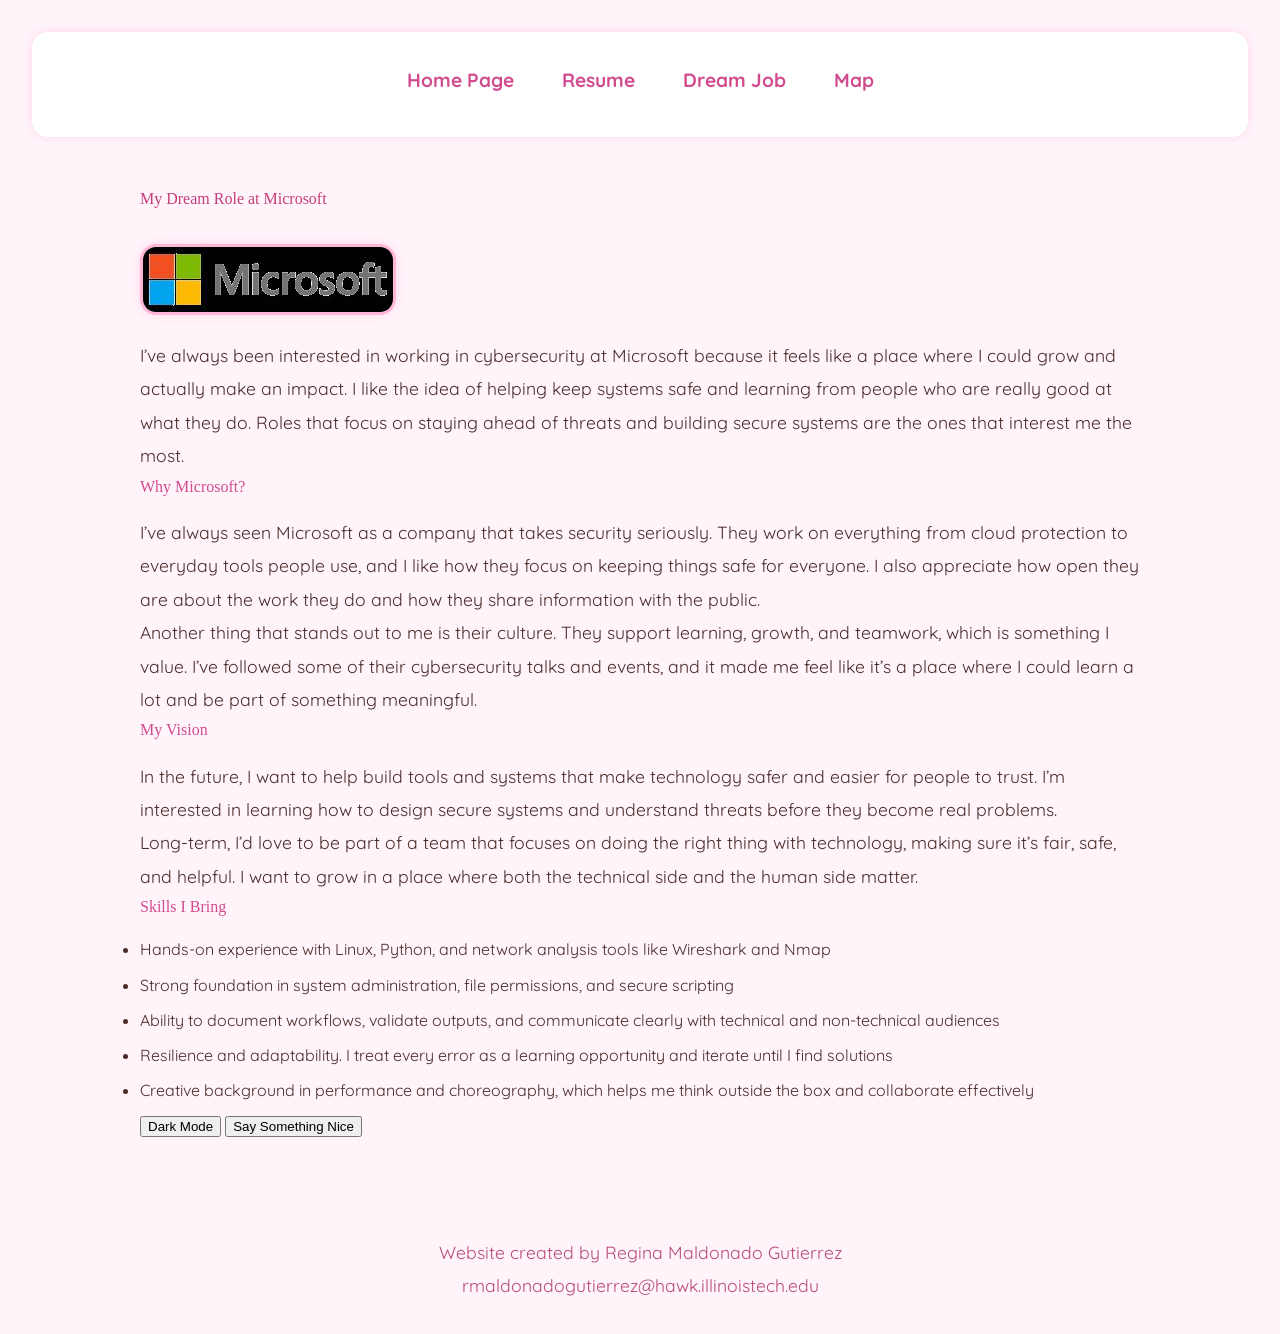
<file: page3.html>
<!DOCTYPE html>
<html lang="en">
  <head>
    <meta charset="utf-8">
    <title>Video Profile</title>
    <link rel="stylesheet" href="css/reset.css">
    <link rel="stylesheet" href="css/styles.css">
    <script src="scripts.js" defer></script>
  </head>
  
  <body class="index">
    <header>
      <ul>
        <li><a href="index.html">Home Page</a></li>
        <li><a href="resume.html">Resume</a></li>
        <li><a href="page3.html">Dream Job</a></li>
        <li><a href="map.html">Map</a></li>
      </ul>
    </header>

    <main>
      <h1>My Dream Role at Microsoft</h1>
      <img src="images/microsoft-logo.jpg" alt="Microsoft Logo">
      <p>I’ve always been interested in working in cybersecurity at Microsoft because it feels like a place where I could grow and actually make an impact. 
        I like the idea of helping keep systems safe and learning from people who are really good at what they do. Roles that focus on staying ahead of threats 
        and building secure systems are the ones that interest me the most.</p>

      <section>
        <h2>Why Microsoft?</h2>
        <p>I’ve always seen Microsoft as a company that takes security seriously. They work on everything from cloud protection to everyday tools people use, and 
          I like how they focus on keeping things safe for everyone. I also appreciate how open they are about the work they do and how they share information with the public.</p>
        <p>Another thing that stands out to me is their culture. They support learning, growth, and teamwork, which is something I value. I’ve followed some of their cybersecurity talks and events, and it made me feel like it’s a place where I could learn a lot and be part of something meaningful.</p>
      </section>

      <section>
        <h2>My Vision</h2>
        <p>In the future, I want to help build tools and systems that make technology safer and easier for people to trust. I’m interested in learning how to design secure systems and understand threats before they become real problems.</p>
        <p>Long-term, I’d love to be part of a team that focuses on doing the right thing with technology, making sure it’s fair, safe, and helpful. I want to grow in a place where both the technical side and the human side matter.</p>
      </section>

      <section>
        <h2>Skills I Bring</h2>
        <ul>
          <li>Hands-on experience with Linux, Python, and network analysis tools like Wireshark and Nmap</li>
          <li>Strong foundation in system administration, file permissions, and secure scripting</li>
          <li>Ability to document workflows, validate outputs, and communicate clearly with technical and non-technical audiences</li>
          <li>Resilience and adaptability. I treat every error as a learning opportunity and iterate until I find solutions</li>
          <li>Creative background in performance and choreography, which helps me think outside the box and collaborate effectively</li>
        </ul>
      </section>

      <!-- Project 3 JS buttons -->
      <button onclick="toggleDarkMode()">Dark Mode</button>
      <button onclick="giveCompliment()">Say Something Nice</button>
    </main>
    
    <footer>
      <p>Website created by Regina Maldonado Gutierrez</p>
      <p>rmaldonadogutierrez@hawk.illinoistech.edu</p>
    </footer>
  </body>
</html>
</file>
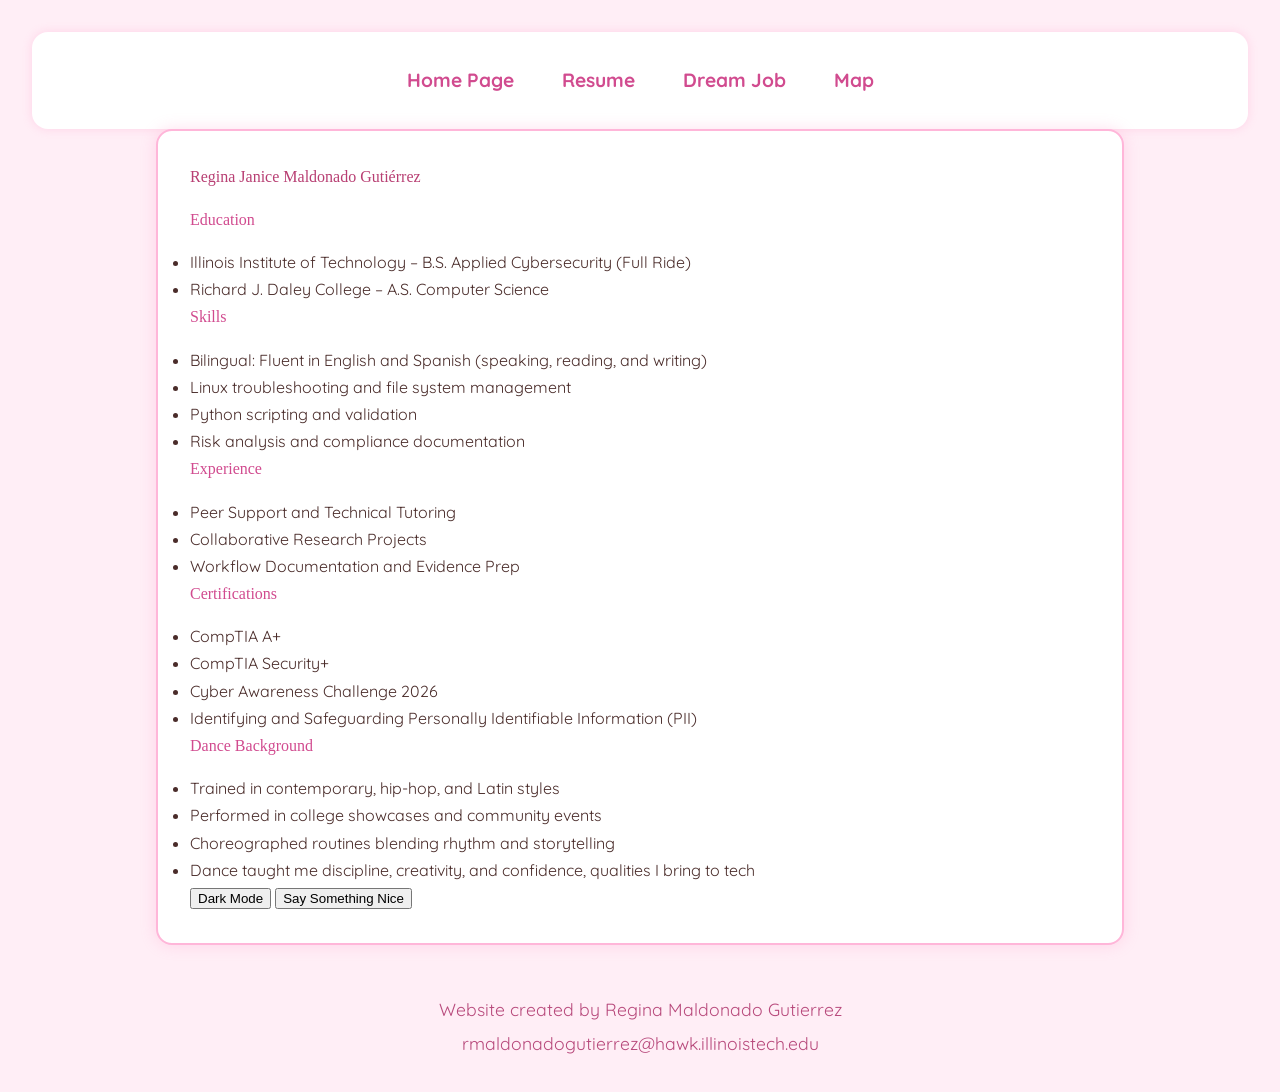
<file: resume.html>
<!DOCTYPE html>
<html lang="en">
  <head>
    <meta charset="utf-8">
    <title>Resume</title>
	<link rel="stylesheet" href="css/reset.css">
    <link rel="stylesheet" href="css/styles.css">
	<script src="scripts.js" defer></script>
  </head>
  <body class="resume">
    <header>
      <ul>
        <li><a href="index.html">Home Page</a></li>
        <li><a href="resume.html">Resume</a></li>
        <li><a href="page3.html">Dream Job</a></li>
		<li><a href="map.html">Map</a></li>
      </ul>
    </header>
    <main>
      <h1>Regina Janice Maldonado Gutiérrez</h1>

      <section>
        <h2>Education</h2>
        <ul>
          <li>Illinois Institute of Technology – B.S. Applied Cybersecurity (Full Ride)</li>
          <li>Richard J. Daley College – A.S. Computer Science</li>
        </ul>
      </section>

      <section>
        <h2>Skills</h2>
        <ul>
		  <li>Bilingual: Fluent in English and Spanish (speaking, reading, and writing)</li>
          <li>Linux troubleshooting and file system management</li>
          <li>Python scripting and validation</li>
          <li>Risk analysis and compliance documentation</li>
        </ul>
      </section>

      <section>
        <h2>Experience</h2>
        <ul>
          <li>Peer Support and Technical Tutoring</li>
          <li>Collaborative Research Projects</li>
          <li>Workflow Documentation and Evidence Prep</li>
        </ul>
      </section>
	  
	  <section>
	    <h2>Certifications</h2>
		<ul>
		  <li>CompTIA A+</li>
		  <li>CompTIA Security+</li>
		  <li>Cyber Awareness Challenge 2026</li>
		  <li>Identifying and Safeguarding Personally Identifiable Information (PII)</li>
		</ul>
	  </section>

      <section>
        <h2>Dance Background</h2>
        <ul>
          <li>Trained in contemporary, hip-hop, and Latin styles</li>
          <li>Performed in college showcases and community events</li>
          <li>Choreographed routines blending rhythm and storytelling</li>
          <li>Dance taught me discipline, creativity, and confidence, qualities I bring to tech</li>
        </ul>
      </section>

	  <!-- Project 3 JS buttons -->
      <button onclick="toggleDarkMode()">Dark Mode</button>
      <button onclick="giveCompliment()">Say Something Nice</button>
    </main>
	  
	<footer>
      <p>Website created by Regina Maldonado Gutierrez</p>
      <p>rmaldonadogutierrez@hawk.illinoistech.edu</p>
    </footer>
  </body>
</html>
</file>
<file: css/styles.css>
/* Import a cute Google Font */
@import url('https://fonts.googleapis.com/css2?family=Quicksand:wght@300;500;700&display=swap');

/* GLOBAL STYLES — applied to all pages */
body {
  font-family: 'Quicksand', Arial, sans-serif;
  line-height: 1.7;
  padding: 2rem;
  background-color: #ffeef6; /* soft pink */
  color: #4a2c2a; /* warm brown */
}

/* Headings use a native serif font for contrast */
h1, h2 {
  font-family: Georgia, serif;
  color: #d14b8f; /* rose pink */
  margin-bottom: 1rem;
}

/* Centered horizontal navigation */
header ul {
  list-style: none;
  display: flex;
  justify-content: center;
  gap: 2rem;
  padding: 1.5rem;
  background-color: #ffffff;
  border-radius: 1rem;
  box-shadow: 0 0 10px rgba(255, 150, 200, 0.3);
}

header a {
  text-decoration: none;
  font-size: 1.2rem;
  color: #d14b8f;
  font-weight: 700;
  transition: 0.3s ease;
}

header a:hover {
  color: #ff7fbd;
  text-shadow: 0 0 5px rgba(255, 150, 200, 0.5);
}

/* Main content spacing */
main {
  max-width: 90%;
  margin: 0 auto;
  padding: 2rem;
}

/* Images + video */
img, video {
  max-width: 100%;
  height: auto;
  margin: 1rem 0;
  border-radius: 1rem;
  border: 3px solid #ffb6d9; /* soft pink border */
  box-shadow: 0 0 10px rgba(255, 150, 200, 0.3);
}

/* Footer */
footer {
  text-align: center;
  margin-top: 3rem;
  font-size: 0.9rem;
  color: #b84a7c;
}

/* -------------------------------------- */
/* PAGE-SPECIFIC STYLES */
/* -------------------------------------- */

/* INDEX.HTML — fluid layout */
body.index {
  background-color: #fff4fa; /* lighter pink */
}

.index h1 {
  color: #c63d7b;
}

.index ul li {
  margin-bottom: 0.5rem;
}

/* RESUME.HTML — fixed width layout */
body.resume main {
  max-width: 900px;
  width: 900px; /* fixed */
  background-color: #ffffff;
  padding: 2rem;
  border: 2px solid #ffb6d9;
  border-radius: 1rem;
  box-shadow: 0 0 15px rgba(255, 150, 200, 0.3);
}

.resume h1 {
  color: #b83f73;
}

/* PAGE3.HTML — unique accent color */
body.page3 {
  background-color: #ffe9f3;
}

.page3 h1 {
  color: #a8326a;
}

.page3 img {
  border: 3px solid #d46fa3;
}

/* -------------------------------------- */
/* REQUIRED FIXES FOR PROJECT 2 */
/* (Floats + Positions for layout) */
/* -------------------------------------- */

/* Float an image left */
.float-left-img {
  float: left;
  margin-right: 1rem;
  margin-bottom: 1rem;
}

/* Float a box right */
.float-right-box {
  float: right;
  width: 40%;
  margin-left: 1rem;
}

/* Fixed-position Back to Top button */
#topBtn {
  position: fixed;
  bottom: 20px;
  right: 20px;
  background: #ffb6d9;
  padding: 10px 15px;
  border-radius: 8px;
  text-decoration: none;
  color: white;
  font-weight: bold;
  box-shadow: 0 0 10px rgba(255, 150, 200, 0.4);
}

/* Absolute-position decorative tag */
.decorative-tag {
  position: absolute;
  top: 10px;
  left: 10px;
  background: rgba(255, 192, 203, 0.85);
  padding: 6px 12px;
  border-radius: 6px;
  font-size: 0.9rem;
  color: #4a2c2a;
}

/* DARK MODE */
.dark-mode {
  background-color: #2b2b2b;
  color: #fff;
}

.dark-mode header ul {
  background-color: #444;
}

.dark-mode a {
  color: #ffb6d9;
}

/* -------------------------------------- */
/* DARK MODE FIXES FOR PAGE BACKGROUNDS */
/* -------------------------------------- */

.dark-mode.index {
  background-color: #2b2b2b;
}

.dark-mode.resume main {
  background-color: #3a3a3a;
  border-color: #666;
}

.dark-mode.page3 {
  background-color: #2b2b2b;
}

/* -------------------------------------- */
/* MEDIA QUERY — TABLET SIZE */
/* -------------------------------------- */
@media (min-width: 600px) {
  main {
    padding: 3rem;
  }

  header ul {
    gap: 3rem;
  }

  img {
    max-width: 80%;
  }
}

/* -------------------------------------- */
/* MEDIA QUERY — DESKTOP SIZE */
/* -------------------------------------- */
@media (min-width: 900px) {
  main {
    max-width: 1000px;
    margin: auto;
  }

  p {
    font-size: 1.1rem;
    line-height: 1.9;
  }

  header ul {
    padding: 2rem;
  }
}
</file>
